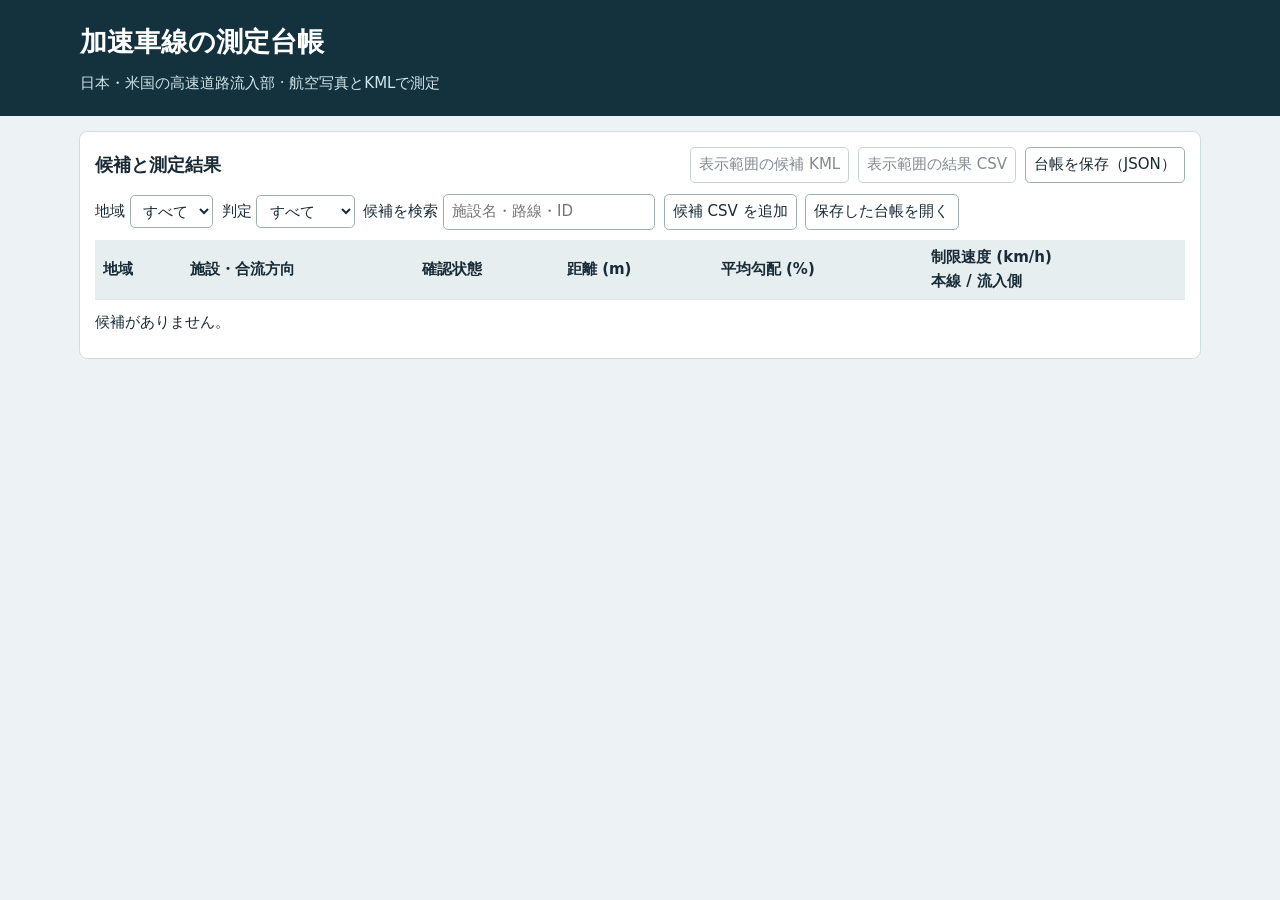
<file: accel-lane-lite/index.html>
<!doctype html>
<html lang="ja">
<meta charset="utf-8">
<meta name="viewport" content="width=device-width, initial-scale=1">
<title>加速車線の測定台帳</title>
<link rel="stylesheet" href="style.css">
<header>
  <h1>加速車線の測定台帳</h1>
  <p>日本・米国の高速道路流入部 · 航空写真とKMLで測定</p>
</header>
<main>
  <section>
    <div class="bar">
      <h2>候補と測定結果</h2>
      <button id="candidate-kml" type="button">表示範囲の候補 KML</button>
      <button id="csv" type="button">表示範囲の結果 CSV</button>
      <button id="backup" type="button">台帳を保存（JSON）</button>
    </div>
    <div class="bar">
      <label>地域 <select id="region"></select></label>
      <label>判定 <select id="status-filter"><option value="">すべて</option><option value="reviewed">確認済み</option><option value="unreviewed">未確認</option></select></label>
      <label>候補を検索 <input id="search" type="search" placeholder="施設名・路線・ID"></label>
      <button type="button" id="import-button">候補 CSV を追加</button>
      <button type="button" id="restore-button">保存した台帳を開く</button>
    </div>
    <p id="notice" role="status"></p>
    <div class="table"><table>
      <thead><tr><th>地域</th><th>施設・合流方向</th><th>確認状態</th><th>距離 (m)</th><th>平均勾配 (%)</th><th>制限速度 (km/h)<br>本線 / 流入側</th></tr></thead>
      <tbody id="rows"></tbody>
    </table></div>
    <div id="summary"></div>
  </section>
  <section id="detail" hidden>
    <div class="bar">
      <h2 id="title"></h2>
      <button type="button" id="pin">地点を開く KML</button>
      <button type="button" id="path-out">測定線を開く KML</button>
    </div>
    <p id="candidate-info"></p>
    <p>始点は本線と流入車線を隔てる部分が終わり、車両が本線側へ移れるようになる位置です。ゼブラがない場合は、白実線などの隔て線が途切れる位置を見ます。流入車線を下流へ追い、独立して走れる幅がなくなり、本線の走行車線に収束する位置を終点とします。破線は合流後も続くことがあるため、路肩の内側の外側線と車線境界の間の幅を確認します。複数車線の流入では、どの車線を追ったかをメモします。</p>
    <p id="recheck" hidden></p>
    <form id="review">
      <div class="grid">
        <label>判定 <select name="status">
          <option value="unreviewed">未確認</option><option value="measured">測定済み</option>
          <option value="estimated">概測（幅あり）</option><option value="pending">判定保留</option>
          <option value="lower_bound">下限のみ（車線が続く）</option>
          <option value="image_reference" disabled>画像で計測値を確認</option>
          <option value="to_exit">対象外・次の出口へ続く</option><option value="continuation">対象外・本線の車線として続く</option>
          <option value="other">対象外・その他</option>
        </select></label>
        <label>画像・測定の出典 <input name="source" placeholder="Google Earth Pro など"></label>
        <label>撮影日（分かる場合） <input name="imageryDate" type="date"></label>
        <label>確認者 <input name="reviewer"></label>
      </div>
      <label>判定根拠・見づらい端点・下流の確認範囲 <textarea name="note" rows="2"></textarea></label>
      <div id="distance-box" hidden>
        <div class="bar"><button type="button" id="path-in">測定線 KML / KMZ を読み込む</button><output id="path-length"></output></div>
        <div class="grid" id="bounds" hidden>
          <label>概測の下限 (m) <input name="low" type="number" min="0" step="any"></label>
          <label>概測の上限 (m) <input name="high" type="number" min="0" step="any"></label>
        </div>
        <div class="grid">
          <label>終点−始点の標高差 (m) <input name="rise" type="number" step="any"></label>
          <label>標高差の出典 <input name="gradeSource" placeholder="現地測量、Earth の地形プロファイル など"></label>
        </div>
      </div>
      <fieldset>
        <legend>制限速度（欠測は空欄）</legend>
        <div class="grid">
          <label>合流先の本線 <input name="mainSpeed" type="number" min="0" step="any"></label>
          <label>本線の単位 <select name="mainUnit"><option>km/h</option><option>mph</option></select></label>
          <label>本線の速度の出典 <input name="mainSource" placeholder="標識確認・OSM maxspeed・道路管理者資料など"></label>
          <label>流入側 <input name="rampSpeed" type="number" min="0" step="any"></label>
          <label>流入側の単位 <select name="rampUnit"><option>km/h</option><option>mph</option></select></label>
          <label>流入側の速度の出典 <input name="rampSource" placeholder="速度標識の区分と出典を確認"></label>
        </div>
      </fieldset>
      <button class="primary" type="submit">確認結果を記録</button>
      <p id="form-message" role="status"></p>
    </form>
    <details id="reference"><summary>旧プロジェクトの参考値</summary><p id="reference-text"></p></details>
  </section>
</main>
<input type="file" id="candidate-file" accept=".csv" hidden>
<input type="file" id="backup-file" accept=".json" hidden>
<input type="file" id="path-file" accept=".kml,.kmz" hidden>
<script src="starter.js"></script>
<script src="app.js"></script>
</html>
</file>
<file: accel-lane-lite/style.css>
:root { color-scheme: light; font: 15px/1.55 system-ui, sans-serif; color: #192b37; background: #edf2f4; }
* { box-sizing: border-box; }
body { margin: 0; }
header { background: #14323e; color: white; padding: 1.4rem max(1rem, calc((100% - 1120px)/2)); }
h1, h2, p { margin: 0 0 .6rem; }
h1 { font-size: 1.8rem; }
h2 { font-size: 1.2rem; }
header p { color: #d2e5e9; margin: 0; }
main { max-width: 1152px; margin: auto; padding: 1rem; display: grid; gap: 1rem; }
section { background: white; border: 1px solid #cfdbdf; padding: 1rem; border-radius: .55rem; }
.bar { display: flex; flex-wrap: wrap; gap: .55rem; align-items: center; margin-bottom: .7rem; }
.bar h2 { margin: 0 auto 0 0; }
button, input, select, textarea { font: inherit; }
button, input, select, textarea { border: 1px solid #9bafb5; border-radius: .32rem; padding: .36rem .55rem; background: white; color: inherit; }
button { cursor: pointer; }
button:hover { background: #eaf4f4; }
button:disabled { opacity: .55; cursor: default; }
button.primary { background: #14645e; color: white; border-color: #14645e; }
.table { overflow: auto; max-height: 46vh; margin-bottom: .7rem; }
table { width: 100%; border-collapse: collapse; font-variant-numeric: tabular-nums; }
td, th { padding: .42rem .52rem; text-align: left; border-bottom: 1px solid #e0e8ea; }
th { position: sticky; top: 0; background: #e6eef0; }
tr[aria-current="true"] { background: #dff1ef; }
td button { text-align: left; }
form { margin-top: 1rem; }
form label { display: grid; gap: .22rem; margin-bottom: .55rem; }
.grid { display: grid; grid-template-columns: repeat(auto-fit, minmax(190px, 1fr)); gap: 0 .65rem; }
fieldset { border: 1px solid #cfdbdf; margin: .5rem 0 .75rem; }
details { border-top: 1px solid #e0e8ea; padding-top: .65rem; }
summary { cursor: pointer; }
#notice, #form-message { white-space: pre-line; color: #145c5b; }
[hidden] { display: none !important; }
</file>
